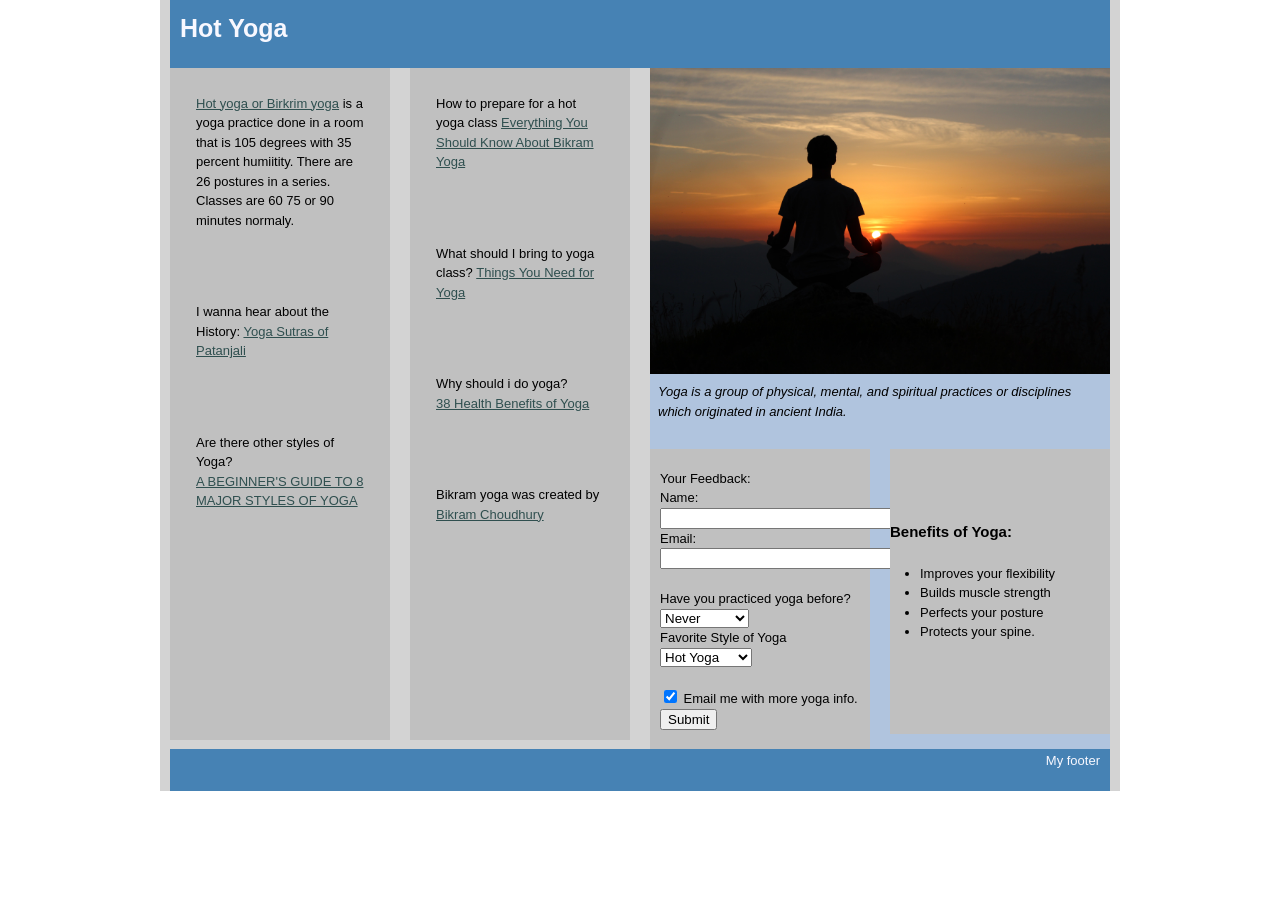
<file: index.html>
<!DOCTYPE html>
<html>
<head>
	<title></title>
	<link rel="stylesheet" type="text/css" href="css/960.css">
	<link rel="stylesheet" type="text/css" href="css/reset.css">
	<link rel="stylesheet" type="text/css" href="css/text.css">
	<link rel="stylesheet" type="text/css" href="css/style.css">
</head>
<body>
	<div id="container" class="container_12">
		<div id="header" class="grid_12">
			<h1>Hot Yoga</h1>
		</div> <!-- end header  -->
		<div id="secondary1" class="grid_3">
			<p>
				 <a href="https://www.bikramyoga.com/about/26-postures/">Hot yoga or Birkrim yoga</a> is a yoga practice done in a room that is 105 degrees with 35 percent humiitity. There are 26 postures in a series. Classes are 60 75 or 90 minutes normaly.
		
			</p>
			<p>
				I wanna hear about the History:
				<a href="https://en.wikipedia.org/wiki/Yoga_Sutras_of_Patanjali">Yoga Sutras of Patanjali</a>
			</p>
			<p>Are there other styles of Yoga?<br>
				<a href="https://www.gaiam.com/blogs/discover/a-beginners-guide-to-8-major-styles-of-yoga">A BEGINNER'S GUIDE TO 8 MAJOR STYLES OF YOGA
</a></p>
		</div> <!-- end secondary1  -->
		<div id="secondary2" class="grid_3">
			<p>
				How to prepare for a hot yoga class
				<a href="https://www.shape.com/fitness/workouts/things-you-need-know-about-bikram-yoga">Everything You Should Know About Bikram Yoga</a>
			</p>
			<p>What should I bring to yoga class?
				<a href="https://www.yogaoutlet.com/blogs/guides/things-you-need-for-yoga">Things You Need for Yoga</a>
			</p>
			<p> Why should i do yoga?
				<a href="https://www.yogajournal.com/lifestyle/count-yoga-38-ways-yoga-keeps-fit"><br>38 Health Benefits of Yoga</a>
			</p>
			<p>
				Bikram yoga was created by 
			<a href="https://en.wikipedia.org/wiki/Bikram_Choudhury">
				Bikram Choudhury
			</a>
			</p>
		</div> <!-- end secondary2  -->
		<div id="mainContent" class="grid_6">
			<figure>
				<img src="images/indian-yogi-yogi-madhav-S2eX-jJSiOM-unsplash.jpg" width="460px">
				<figcaption>
					
						Yoga is a group of physical, mental, and spiritual practices or disciplines which originated in ancient India.
					 
				</figcaption>
			</figure>
			<div id="col1" class="grid_3 alpha">
				<br>
				
				<form action="#" method="get">
					<fieldset>
						<legend>Your Feedback:</legend>
						<label>
							Name: <input type="name" name="name" size="30" maxlength="100">
						</label>
						<label>
							Email: <input type="email" name="email" size="30" maxlength="100">
						</label>
					</fieldset>
					<fieldset>
						<label>Have you practiced yoga before?
							<br>
							<select>
								<option value="never">Never</option>
								<option value="once">Once</option>
								<option value="sometimes">Sometimes</option>
								<option value="alot">A Lot</option>
								<option value="always">Always</option>
							</select>
						</label>
						<br>
						<label>Favorite Style of Yoga
							<br>
							<select>
								<option value="hotyoga">Hot Yoga</option>
								<option value="power">power</option>
								<option value="yinyoga">Yin Yoga</option>
								<option value="hatha">Hatha Yoga</option>
								<option value="sculpt">Sculpt</option>
							</select>
						</label>
					</fieldset>
						<label>
							<input type="checkbox" name="subscribe" id="subscribe" checked="checked">
							Email me with more yoga info.
							<br>
						</label>
						<input type="submit" value="Submit">

				</form> 
			<br>
			</div> <!-- end col1 -->

			<div id="col2" class="grid_3 omega">
				<p>
				<ul>
					<h6>Benefits of Yoga:</h6>
						<ul>
							<li>Improves your flexibility</li>
							<li>Builds muscle strength</li>
							<li>Perfects your posture</li>
							<li>Protects your spine.</li>
						</ul>
				</ul> 
			</p>
			</div> <!-- end col1 -->
		</div> <!-- mainContent -->
		<div id="footer" class="grid_12 ">
			<p>My footer</p>
		</div> <!-- end footer  -->
	</div> <!-- end container   -->
</body>
</html>
</file>
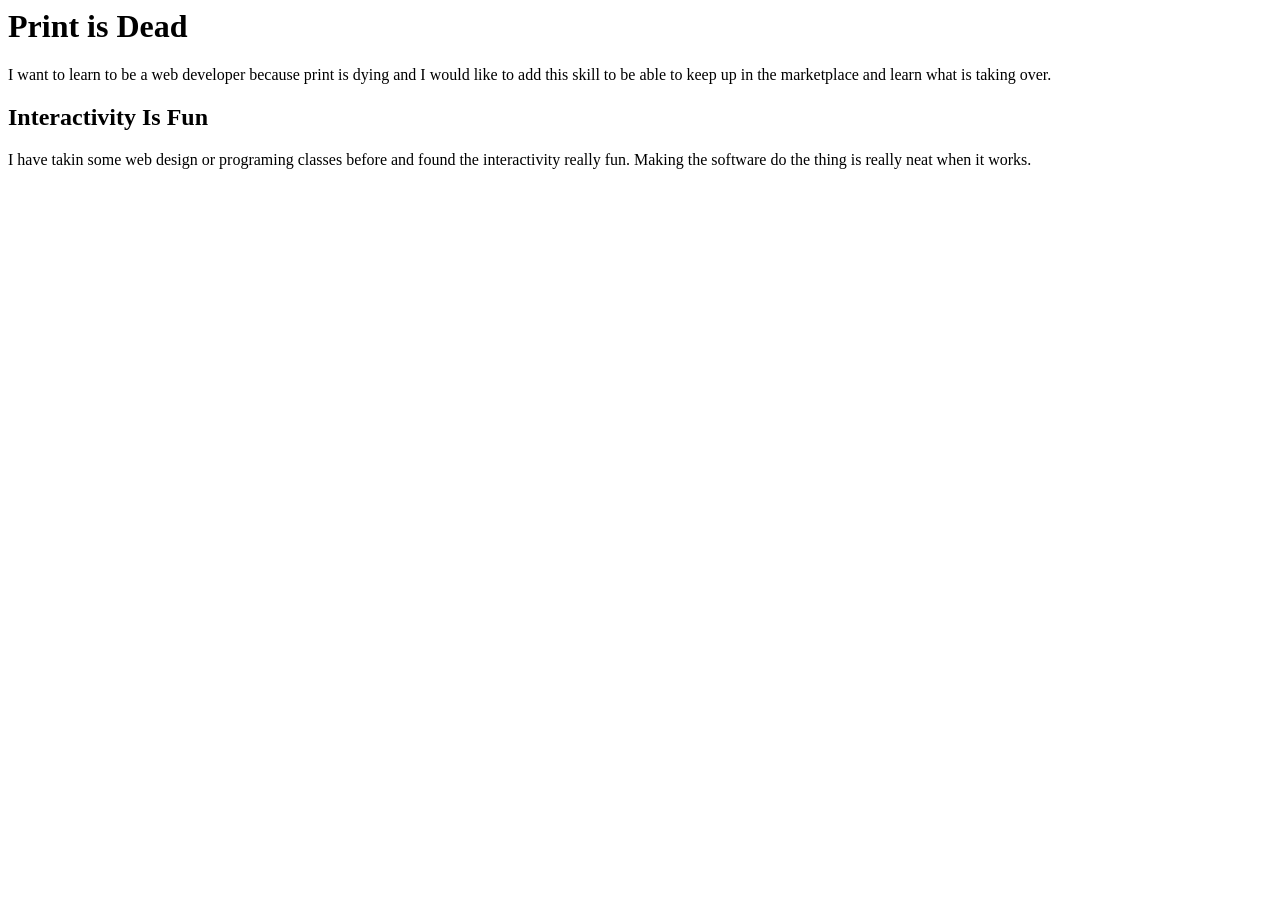
<file: preWork/chapter1.html>
<html>
<head>
	
</head>	
<body>
  <head>
    <title>
      Print is dead
      </title>
  </head>
  <h1> Print is Dead </h1>
  <p>I want to learn to be a web developer because print is dying and I would like to add this skill to be able to keep up in the marketplace and learn what is taking over. </p>
  <h2>Interactivity Is Fun</h2>
  <p>I have takin some web design or programing classes before and found the interactivity really fun. Making the software do the thing is really neat when it works.</p>
  
</body>

</html>
</file>
<file: css/960.css>
/*
  960 Grid System ~ Core CSS.
  Learn more ~ http://960.gs/

  Licensed under GPL and MIT.
*/

/*
  Forces backgrounds to span full width,
  even if there is horizontal scrolling.
  Increase this if your layout is wider.

  Note: IE6 works fine without this fix.
*/

body {
  min-width: 960px;
}

/* `Container
----------------------------------------------------------------------------------------------------*/

.container_12,
.container_16 {
  margin-left: auto;
  margin-right: auto;
  width: 960px;
}

/* `Grid >> Global
----------------------------------------------------------------------------------------------------*/

.grid_1,
.grid_2,
.grid_3,
.grid_4,
.grid_5,
.grid_6,
.grid_7,
.grid_8,
.grid_9,
.grid_10,
.grid_11,
.grid_12,
.grid_13,
.grid_14,
.grid_15,
.grid_16 {
  display: inline;
  float: left;
  margin-left: 10px;
  margin-right: 10px;
}

.push_1, .pull_1,
.push_2, .pull_2,
.push_3, .pull_3,
.push_4, .pull_4,
.push_5, .pull_5,
.push_6, .pull_6,
.push_7, .pull_7,
.push_8, .pull_8,
.push_9, .pull_9,
.push_10, .pull_10,
.push_11, .pull_11,
.push_12, .pull_12,
.push_13, .pull_13,
.push_14, .pull_14,
.push_15, .pull_15 {
  position: relative;
}

.container_12 .grid_3,
.container_16 .grid_4 {
  width: 220px;
}

.container_12 .grid_6,
.container_16 .grid_8 {
  width: 460px;
}

.container_12 .grid_9,
.container_16 .grid_12 {
  width: 700px;
}

.container_12 .grid_12,
.container_16 .grid_16 {
  width: 940px;
}

/* `Grid >> Children (Alpha ~ First, Omega ~ Last)
----------------------------------------------------------------------------------------------------*/

.alpha {
  margin-left: 0;
}

.omega {
  margin-right: 0;
}

/* `Grid >> 12 Columns
----------------------------------------------------------------------------------------------------*/

.container_12 .grid_1 {
  width: 60px;
}

.container_12 .grid_2 {
  width: 140px;
}

.container_12 .grid_4 {
  width: 300px;
}

.container_12 .grid_5 {
  width: 380px;
}

.container_12 .grid_7 {
  width: 540px;
}

.container_12 .grid_8 {
  width: 620px;
}

.container_12 .grid_10 {
  width: 780px;
}

.container_12 .grid_11 {
  width: 860px;
}

/* `Grid >> 16 Columns
----------------------------------------------------------------------------------------------------*/

.container_16 .grid_1 {
  width: 40px;
}

.container_16 .grid_2 {
  width: 100px;
}

.container_16 .grid_3 {
  width: 160px;
}

.container_16 .grid_5 {
  width: 280px;
}

.container_16 .grid_6 {
  width: 340px;
}

.container_16 .grid_7 {
  width: 400px;
}

.container_16 .grid_9 {
  width: 520px;
}

.container_16 .grid_10 {
  width: 580px;
}

.container_16 .grid_11 {
  width: 640px;
}

.container_16 .grid_13 {
  width: 760px;
}

.container_16 .grid_14 {
  width: 820px;
}

.container_16 .grid_15 {
  width: 880px;
}

/* `Prefix Extra Space >> Global
----------------------------------------------------------------------------------------------------*/

.container_12 .prefix_3,
.container_16 .prefix_4 {
  padding-left: 240px;
}

.container_12 .prefix_6,
.container_16 .prefix_8 {
  padding-left: 480px;
}

.container_12 .prefix_9,
.container_16 .prefix_12 {
  padding-left: 720px;
}

/* `Prefix Extra Space >> 12 Columns
----------------------------------------------------------------------------------------------------*/

.container_12 .prefix_1 {
  padding-left: 80px;
}

.container_12 .prefix_2 {
  padding-left: 160px;
}

.container_12 .prefix_4 {
  padding-left: 320px;
}

.container_12 .prefix_5 {
  padding-left: 400px;
}

.container_12 .prefix_7 {
  padding-left: 560px;
}

.container_12 .prefix_8 {
  padding-left: 640px;
}

.container_12 .prefix_10 {
  padding-left: 800px;
}

.container_12 .prefix_11 {
  padding-left: 880px;
}

/* `Prefix Extra Space >> 16 Columns
----------------------------------------------------------------------------------------------------*/

.container_16 .prefix_1 {
  padding-left: 60px;
}

.container_16 .prefix_2 {
  padding-left: 120px;
}

.container_16 .prefix_3 {
  padding-left: 180px;
}

.container_16 .prefix_5 {
  padding-left: 300px;
}

.container_16 .prefix_6 {
  padding-left: 360px;
}

.container_16 .prefix_7 {
  padding-left: 420px;
}

.container_16 .prefix_9 {
  padding-left: 540px;
}

.container_16 .prefix_10 {
  padding-left: 600px;
}

.container_16 .prefix_11 {
  padding-left: 660px;
}

.container_16 .prefix_13 {
  padding-left: 780px;
}

.container_16 .prefix_14 {
  padding-left: 840px;
}

.container_16 .prefix_15 {
  padding-left: 900px;
}

/* `Suffix Extra Space >> Global
----------------------------------------------------------------------------------------------------*/

.container_12 .suffix_3,
.container_16 .suffix_4 {
  padding-right: 240px;
}

.container_12 .suffix_6,
.container_16 .suffix_8 {
  padding-right: 480px;
}

.container_12 .suffix_9,
.container_16 .suffix_12 {
  padding-right: 720px;
}

/* `Suffix Extra Space >> 12 Columns
----------------------------------------------------------------------------------------------------*/

.container_12 .suffix_1 {
  padding-right: 80px;
}

.container_12 .suffix_2 {
  padding-right: 160px;
}

.container_12 .suffix_4 {
  padding-right: 320px;
}

.container_12 .suffix_5 {
  padding-right: 400px;
}

.container_12 .suffix_7 {
  padding-right: 560px;
}

.container_12 .suffix_8 {
  padding-right: 640px;
}

.container_12 .suffix_10 {
  padding-right: 800px;
}

.container_12 .suffix_11 {
  padding-right: 880px;
}

/* `Suffix Extra Space >> 16 Columns
----------------------------------------------------------------------------------------------------*/

.container_16 .suffix_1 {
  padding-right: 60px;
}

.container_16 .suffix_2 {
  padding-right: 120px;
}

.container_16 .suffix_3 {
  padding-right: 180px;
}

.container_16 .suffix_5 {
  padding-right: 300px;
}

.container_16 .suffix_6 {
  padding-right: 360px;
}

.container_16 .suffix_7 {
  padding-right: 420px;
}

.container_16 .suffix_9 {
  padding-right: 540px;
}

.container_16 .suffix_10 {
  padding-right: 600px;
}

.container_16 .suffix_11 {
  padding-right: 660px;
}

.container_16 .suffix_13 {
  padding-right: 780px;
}

.container_16 .suffix_14 {
  padding-right: 840px;
}

.container_16 .suffix_15 {
  padding-right: 900px;
}

/* `Push Space >> Global
----------------------------------------------------------------------------------------------------*/

.container_12 .push_3,
.container_16 .push_4 {
  left: 240px;
}

.container_12 .push_6,
.container_16 .push_8 {
  left: 480px;
}

.container_12 .push_9,
.container_16 .push_12 {
  left: 720px;
}

/* `Push Space >> 12 Columns
----------------------------------------------------------------------------------------------------*/

.container_12 .push_1 {
  left: 80px;
}

.container_12 .push_2 {
  left: 160px;
}

.container_12 .push_4 {
  left: 320px;
}

.container_12 .push_5 {
  left: 400px;
}

.container_12 .push_7 {
  left: 560px;
}

.container_12 .push_8 {
  left: 640px;
}

.container_12 .push_10 {
  left: 800px;
}

.container_12 .push_11 {
  left: 880px;
}

/* `Push Space >> 16 Columns
----------------------------------------------------------------------------------------------------*/

.container_16 .push_1 {
  left: 60px;
}

.container_16 .push_2 {
  left: 120px;
}

.container_16 .push_3 {
  left: 180px;
}

.container_16 .push_5 {
  left: 300px;
}

.container_16 .push_6 {
  left: 360px;
}

.container_16 .push_7 {
  left: 420px;
}

.container_16 .push_9 {
  left: 540px;
}

.container_16 .push_10 {
  left: 600px;
}

.container_16 .push_11 {
  left: 660px;
}

.container_16 .push_13 {
  left: 780px;
}

.container_16 .push_14 {
  left: 840px;
}

.container_16 .push_15 {
  left: 900px;
}

/* `Pull Space >> Global
----------------------------------------------------------------------------------------------------*/

.container_12 .pull_3,
.container_16 .pull_4 {
  left: -240px;
}

.container_12 .pull_6,
.container_16 .pull_8 {
  left: -480px;
}

.container_12 .pull_9,
.container_16 .pull_12 {
  left: -720px;
}

/* `Pull Space >> 12 Columns
----------------------------------------------------------------------------------------------------*/

.container_12 .pull_1 {
  left: -80px;
}

.container_12 .pull_2 {
  left: -160px;
}

.container_12 .pull_4 {
  left: -320px;
}

.container_12 .pull_5 {
  left: -400px;
}

.container_12 .pull_7 {
  left: -560px;
}

.container_12 .pull_8 {
  left: -640px;
}

.container_12 .pull_10 {
  left: -800px;
}

.container_12 .pull_11 {
  left: -880px;
}

/* `Pull Space >> 16 Columns
----------------------------------------------------------------------------------------------------*/

.container_16 .pull_1 {
  left: -60px;
}

.container_16 .pull_2 {
  left: -120px;
}

.container_16 .pull_3 {
  left: -180px;
}

.container_16 .pull_5 {
  left: -300px;
}

.container_16 .pull_6 {
  left: -360px;
}

.container_16 .pull_7 {
  left: -420px;
}

.container_16 .pull_9 {
  left: -540px;
}

.container_16 .pull_10 {
  left: -600px;
}

.container_16 .pull_11 {
  left: -660px;
}

.container_16 .pull_13 {
  left: -780px;
}

.container_16 .pull_14 {
  left: -840px;
}

.container_16 .pull_15 {
  left: -900px;
}

/* `Clear Floated Elements
----------------------------------------------------------------------------------------------------*/

/* http://sonspring.com/journal/clearing-floats */

.clear {
  clear: both;
  display: block;
  overflow: hidden;
  visibility: hidden;
  width: 0;
  height: 0;
}

/* http://www.yuiblog.com/blog/2010/09/27/clearfix-reloaded-overflowhidden-demystified */

.clearfix:before,
.clearfix:after,
.container_12:before,
.container_12:after,
.container_16:before,
.container_16:after {
  content: '.';
  display: block;
  overflow: hidden;
  visibility: hidden;
  font-size: 0;
  line-height: 0;
  width: 0;
  height: 0;
}

.clearfix:after,
.container_12:after,
.container_16:after {
  clear: both;
}

/*
  The following zoom:1 rule is specifically for IE6 + IE7.
  Move to separate stylesheet if invalid CSS is a problem.
*/

.clearfix,
.container_12,
.container_16 {
  zoom: 1;
}
</file>
<file: css/text.css>
/*
  960 Grid System ~ Text CSS.
  Learn more ~ http://960.gs/

  Licensed under GPL and MIT.
*/

/* `Basic HTML
----------------------------------------------------------------------------------------------------*/

body {
  font: 13px/1.5 "Helvetica Neue", Arial, "Liberation Sans", FreeSans, sans-serif;
}

pre,
code {
  font-family: "DejaVu Sans Mono", Menlo, Consolas, monospace;
}

hr {
  border: 0 solid #ccc;
  border-top-width: 1px;
  clear: both;
  height: 0;
}

/* `Headings
----------------------------------------------------------------------------------------------------*/

h1 {
  font-size: 25px;
}

h2 {
  font-size: 23px;
}

h3 {
  font-size: 21px;
}

h4 {
  font-size: 19px;
}

h5 {
  font-size: 17px;
}

h6 {
  font-size: 15px;
}

/* `Spacing
----------------------------------------------------------------------------------------------------*/

ol {
  list-style: decimal;
}

ul {
  list-style: disc;
}

li {
  margin-left: 30px;
}

p,
dl,
hr,
h1,
h2,
h3,
h4,
h5,
h6,
ol,
ul,
pre,
table,
address,
fieldset,
figure {
  margin-bottom: 20px;
}
</file>
<file: css/style.css>
/*font from google font-family: 'Roboto', sans-serif;
*/
@import url('https://fonts.googleapis.com/css?family=Roboto&display=swap');

#container {
	background-color: lightgray;
	
	overflow: hidden;

}
#secondary1, #secondary2 {
	background-color: silver;
	height: 42rem;
}
#secondary1 p, #secondary2 p, #mainContent p {
	padding: 2em;
}
#mainContent {
	background-color: lightsteelblue;
	

}

figure figcaption {
	padding: 8px;
	font-style: italic;

}
#header, #footer {
	background-color: steelblue;
}
#header h1 {
	color: ghostwhite;
	padding-left: 10px;
	padding-top: 10px;
}
#footer p {
	color: ghostwhite;
	padding-right: 10px;
	padding-top: 2px;
	text-align: right;
}
#col1, #col2 {
	background-color: silver;
}
form {
	padding-left: 10px
}
a {
	color: darkslategray;
}
a:hover {
	color: steelblue;
}
/*
colors:

#72a534 green 
#99bf71 lt-green
#fdffcf lt-yellow
#f4ec96 med-yellow
#f4c430 more-yellow
*/
</file>
